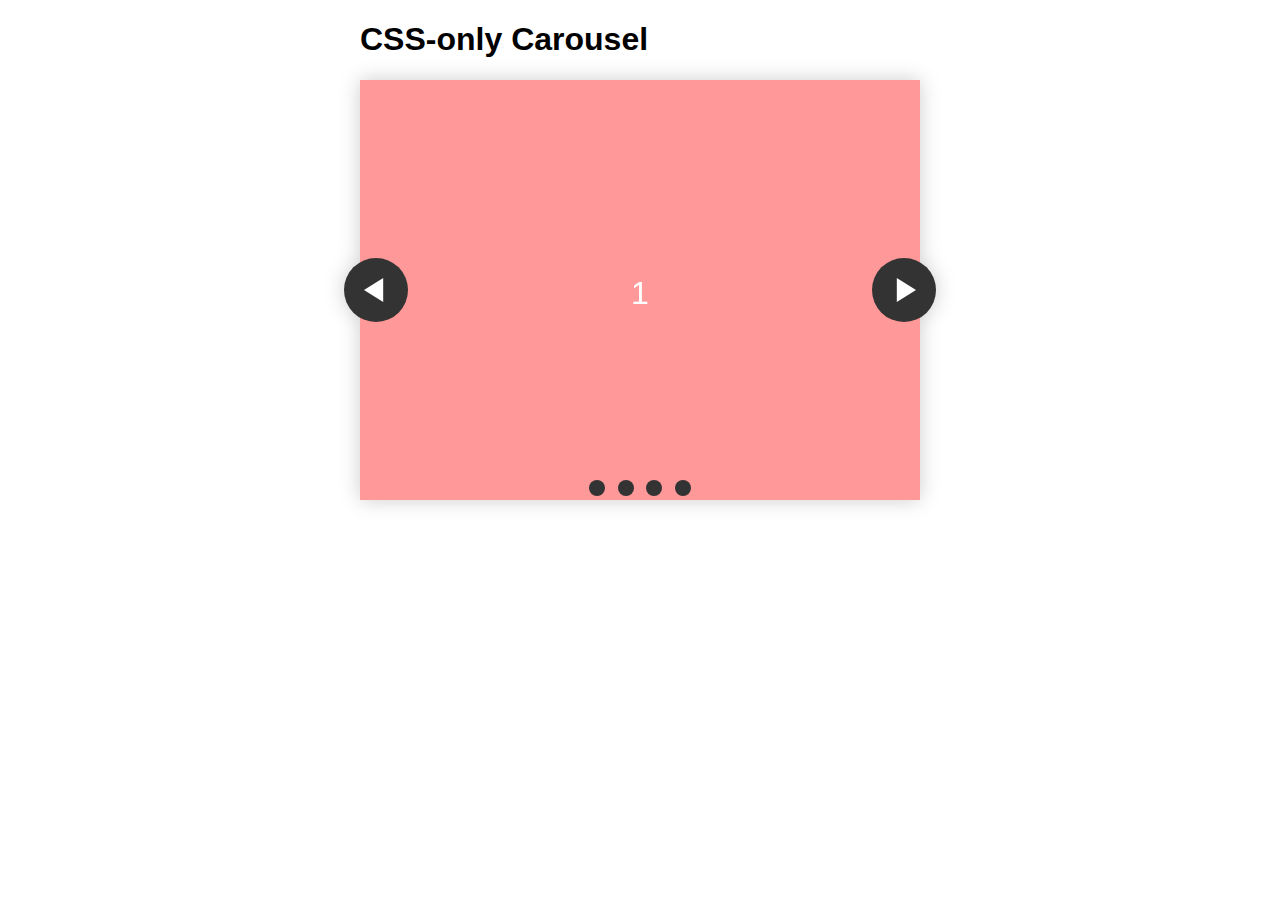
<file: Carousel 3/index.html>
<!DOCTYPE html>
<html lang="en">
  <head>
    <meta charset="UTF-8" />
    <meta name="viewport" content="width=device-width, initial-scale=1.0" />
    <title>Document</title>
    <link rel="stylesheet" href="style.css" />
  </head>
  <body>
    <h1>CSS-only Carousel</h1>

    <section class="carousel" aria-label="Gallery">
      <ol class="carousel__viewport">
        <li id="carousel__slide1" tabindex="0" class="carousel__slide">
          <div class="carousel__snapper">
            <a href="#carousel__slide4" class="carousel__prev"
              >Go to last slide</a
            >
            <a href="#carousel__slide2" class="carousel__next"
              >Go to next slide</a
            >
          </div>
        </li>
        <li id="carousel__slide2" tabindex="0" class="carousel__slide">
          <div class="carousel__snapper"></div>
          <a href="#carousel__slide1" class="carousel__prev"
            >Go to previous slide</a
          >
          <a href="#carousel__slide3" class="carousel__next"
            >Go to next slide</a
          >
        </li>
        <li id="carousel__slide3" tabindex="0" class="carousel__slide">
          <div class="carousel__snapper"></div>
          <a href="#carousel__slide2" class="carousel__prev"
            >Go to previous slide</a
          >
          <a href="#carousel__slide4" class="carousel__next"
            >Go to next slide</a
          >
        </li>
        <li id="carousel__slide4" tabindex="0" class="carousel__slide">
          <div class="carousel__snapper"></div>
          <a href="#carousel__slide3" class="carousel__prev"
            >Go to previous slide</a
          >
          <a href="#carousel__slide1" class="carousel__next"
            >Go to first slide</a
          >
        </li>
      </ol>
      <aside class="carousel__navigation">
        <ol class="carousel__navigation-list">
          <li class="carousel__navigation-item">
            <a href="#carousel__slide1" class="carousel__navigation-button"
              >Go to slide 1</a
            >
          </li>
          <li class="carousel__navigation-item">
            <a href="#carousel__slide2" class="carousel__navigation-button"
              >Go to slide 2</a
            >
          </li>
          <li class="carousel__navigation-item">
            <a href="#carousel__slide3" class="carousel__navigation-button"
              >Go to slide 3</a
            >
          </li>
          <li class="carousel__navigation-item">
            <a href="#carousel__slide4" class="carousel__navigation-button"
              >Go to slide 4</a
            >
          </li>
        </ol>
      </aside>
    </section>
  </body>
</html>
</file>
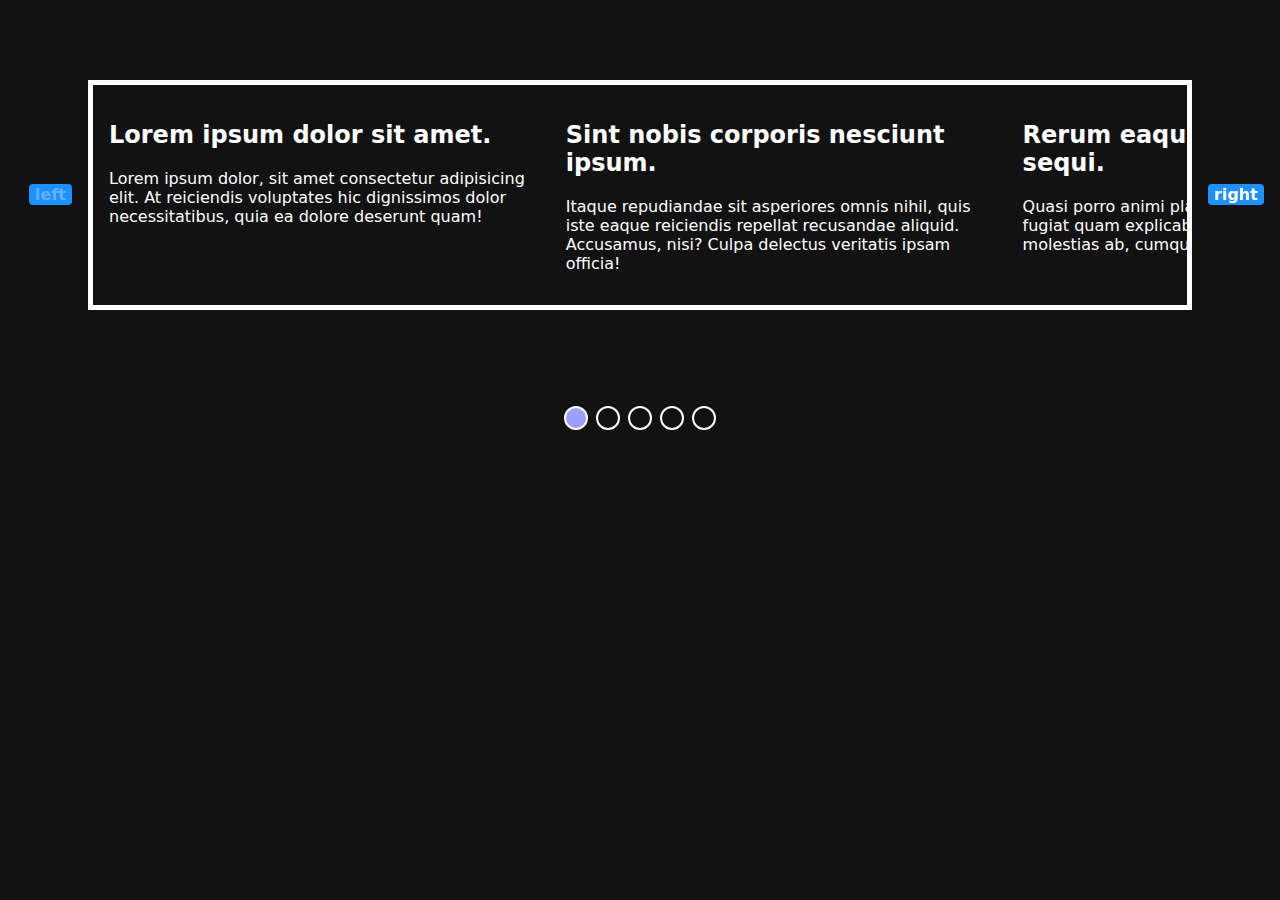
<file: Carousel/index.html>
<!DOCTYPE html>
<html lang="en">
  <head>
    <meta charset="UTF-8" />
    <meta name="viewport" content="width=device-width, initial-scale=1.0" />
    <title>Document</title>
    <link rel="stylesheet" href="Style.css" />
  </head>
  <body>
    <ul class="carousel">
      <li>
        <h2>Lorem ipsum dolor sit amet.</h2>
        <p>
          Lorem ipsum dolor, sit amet consectetur adipisicing elit. At
          reiciendis voluptates hic dignissimos dolor necessitatibus, quia ea
          dolore deserunt quam!
        </p>
      </li>
      <li>
        <h2>Sint nobis corporis nesciunt ipsum.</h2>
        <p>
          Itaque repudiandae sit asperiores omnis nihil, quis iste eaque
          reiciendis repellat recusandae aliquid. Accusamus, nisi? Culpa
          delectus veritatis ipsam officia!
        </p>
      </li>
      <li>
        <h2>Rerum eaque quia quisquam sequi.</h2>
        <p>
          Quasi porro animi placeat blanditiis maiores error fugiat quam
          explicabo veniam inventore quo, ad molestias ab, cumque soluta tempora
          voluptates?
        </p>
      </li>
      <li>
        <h2>Neque ut perferendis in asperiores.</h2>
        <p>
          Fugiat et animi dolorem, mollitia repellat repudiandae quidem eius
          expedita accusantium quae id quo iste, delectus optio similique
          pariatur veniam.
        </p>
      </li>
      <li>
        <h2>Sit illum soluta est fugiat!</h2>
        <p>
          Ratione, excepturi qui! Temporibus dignissimos ipsam accusamus
          corporis eveniet deleniti, sit culpa repellendus iure, nulla maxime
          aliquam iste, tempora quaerat?
        </p>
      </li>
    </ul>
  </body>
</html>
</file>
<file: Carousel 3/style.css>
@keyframes tonext {
  75% {
    left: 0;
  }
  95% {
    left: 100%;
  }
  98% {
    left: 100%;
  }
  99% {
    left: 0;
  }
}

@keyframes tostart {
  75% {
    left: 0;
  }
  95% {
    left: -300%;
  }
  98% {
    left: -300%;
  }
  99% {
    left: 0;
  }
}

@keyframes snap {
  96% {
    scroll-snap-align: center;
  }
  97% {
    scroll-snap-align: none;
  }
  99% {
    scroll-snap-align: none;
  }
  100% {
    scroll-snap-align: center;
  }
}

body {
  max-width: 37.5rem;
  margin: 0 auto;
  padding: 0 1.25rem;
  font-family: "Lato", sans-serif;
}

* {
  box-sizing: border-box;
  scrollbar-color: transparent transparent; /* thumb and track color */
  scrollbar-width: 0px;
}

*::-webkit-scrollbar {
  width: 0;
}

*::-webkit-scrollbar-track {
  background: transparent;
}

*::-webkit-scrollbar-thumb {
  background: transparent;
  border: none;
}

* {
  -ms-overflow-style: none;
}

ol,
li {
  list-style: none;
  margin: 0;
  padding: 0;
}

.carousel {
  position: relative;
  padding-top: 75%;
  filter: drop-shadow(0 0 10px #0003);
  perspective: 100px;
}

.carousel__viewport {
  position: absolute;
  top: 0;
  right: 0;
  bottom: 0;
  left: 0;
  display: flex;
  overflow-x: scroll;
  counter-reset: item;
  scroll-behavior: smooth;
  scroll-snap-type: x mandatory;
}

.carousel__slide {
  position: relative;
  flex: 0 0 100%;
  width: 100%;
  background-color: #f99;
  counter-increment: item;
}

.carousel__slide:nth-child(even) {
  background-color: #99f;
}

.carousel__slide:before {
  content: counter(item);
  position: absolute;
  top: 50%;
  left: 50%;
  transform: translate3d(-50%, -40%, 70px);
  color: #fff;
  font-size: 2em;
}

.carousel__snapper {
  position: absolute;
  top: 0;
  left: 0;
  width: 100%;
  height: 100%;
  scroll-snap-align: center;
}

@media (hover: hover) {
  .carousel__snapper {
    animation-name: tonext, snap;
    animation-timing-function: ease;
    animation-duration: 4s;
    animation-iteration-count: infinite;
  }

  .carousel__slide:last-child .carousel__snapper {
    animation-name: tostart, snap;
  }
}

@media (prefers-reduced-motion: reduce) {
  .carousel__snapper {
    animation-name: none;
  }
}

.carousel:hover .carousel__snapper,
.carousel:focus-within .carousel__snapper {
  animation-name: none;
}

.carousel__navigation {
  position: absolute;
  right: 0;
  bottom: 0;
  left: 0;
  text-align: center;
}

.carousel__navigation-list,
.carousel__navigation-item {
  display: inline-block;
}

.carousel__navigation-button {
  display: inline-block;
  width: 1.5rem;
  height: 1.5rem;
  background-color: #333;
  background-clip: content-box;
  border: 0.25rem solid transparent;
  border-radius: 50%;
  font-size: 0;
  transition: transform 0.1s;
}

.carousel::before,
.carousel::after,
.carousel__prev,
.carousel__next {
  position: absolute;
  top: 0;
  margin-top: 37.5%;
  width: 4rem;
  height: 4rem;
  transform: translateY(-50%);
  border-radius: 50%;
  font-size: 0;
  outline: 0;
}

.carousel::before,
.carousel__prev {
  left: -1rem;
}

.carousel::after,
.carousel__next {
  right: -1rem;
}

.carousel::before,
.carousel::after {
  content: "";
  z-index: 1;
  background-color: #333;
  background-size: 1.5rem 1.5rem;
  background-repeat: no-repeat;
  background-position: center center;
  color: #fff;
  font-size: 2.5rem;
  line-height: 4rem;
  text-align: center;
  pointer-events: none;
}

.carousel::before {
  background-image: url("data:image/svg+xml,%3Csvg viewBox='0 0 100 100' xmlns='http://www.w3.org/2000/svg'%3E%3Cpolygon points='0,50 80,100 80,0' fill='%23fff'/%3E%3C/svg%3E");
}

.carousel::after {
  background-image: url("data:image/svg+xml,%3Csvg viewBox='0 0 100 100' xmlns='http://www.w3.org/2000/svg'%3E%3Cpolygon points='100,50 20,100 20,0' fill='%23fff'/%3E%3C/svg%3E");
}
</file>
<file: Carousel/Style.css>
html {
  color-scheme: dark;
  font-family: system-ui;
}

.carousel {
  list-style: none;
  margin: 5rem;
  padding: 1rem;
  border: 5px solid white;

  display: grid;
  gap: 2rem;
  grid-auto-flow: column;
  grid-auto-columns: 40%;

  overflow-x: auto;
  scroll-snap-type: x mandatory;

  @media (prefers-reduced-motion: no-preference) {
    scroll-behavior: smooth;
  }

  anchor-name: --carousel;

  scroll-marker-group: after;

  &::scroll-marker-group {
    display: flex;
    justify-content: center;
    gap: 0.5rem;
    padding: 1rem;
  }

  > li {
    scroll-snap-align: center;

    &::scroll-marker {
      content: " ";
      width: 20px;
      height: 20px;
      aspect-ratio: 1 / 1;
      border-radius: 100%;
      border: 2px solid CanvasText;
    }

    &::scroll-marker:target-current {
      background: LinkText;
    }
  }

  &::scroll-button(*) {
    position: fixed;
    position-anchor: --carousel;
    margin: 1rem;
    font: inherit;
    background: dodgerblue;
    border: 0;
    border-radius: 4px;
    font-weight: 700;
  }

  &::scroll-button(right) {
    content: "right";
    position-area: center right;
  }

  &::scroll-button(left) {
    content: "left";
    position-area: center left;
  }
}
</file>
